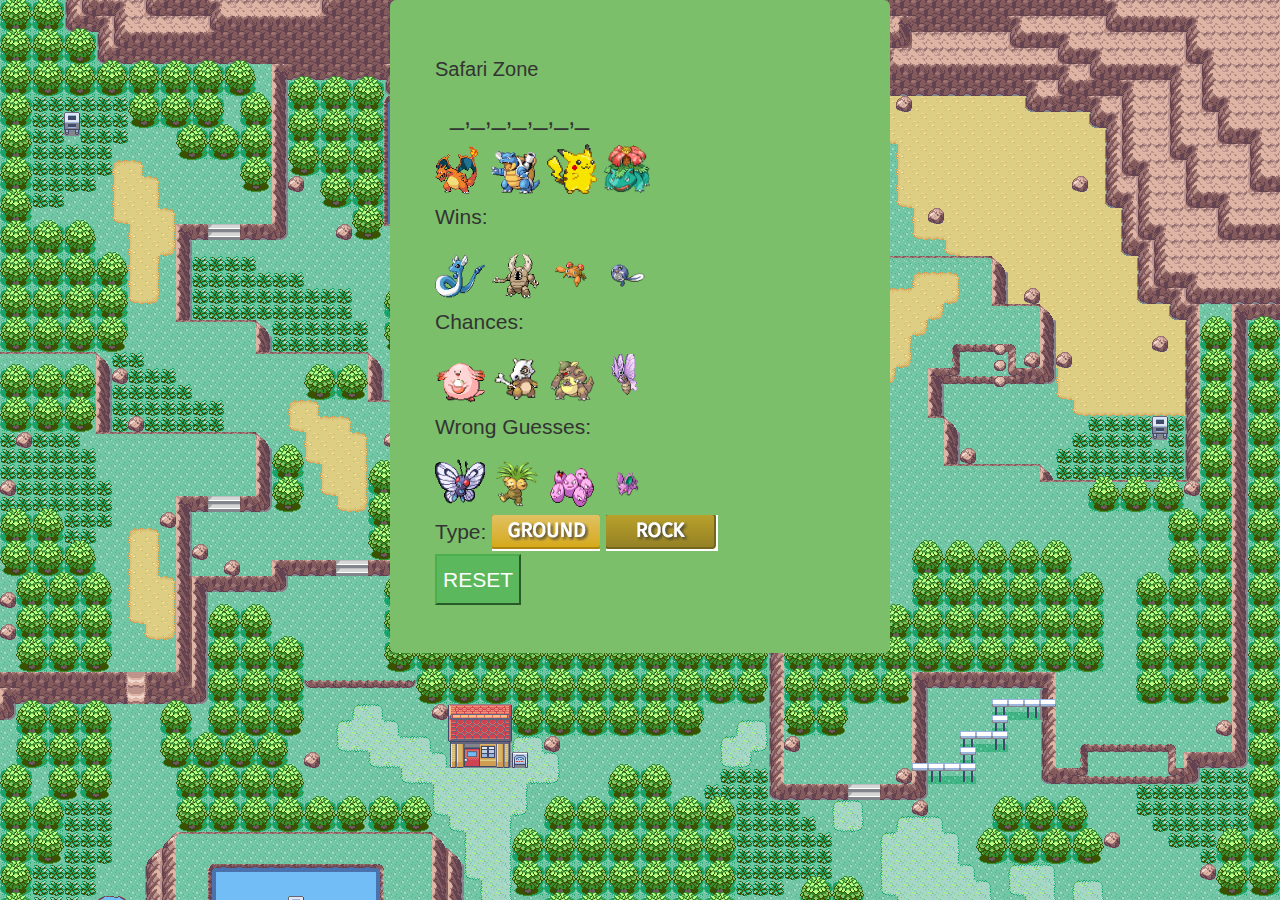
<file: index.html>
<!DOCTYPE html>
<html>
<head>
	<title></title>

<link rel="stylesheet" type="text/css" href="assets/css/reset.css">
<link rel="stylesheet" type="text/css" href="assets/css/bootstrap.css">
<link rel="stylesheet" type="text/css" href="assets/css/styles.css">
<link rel="icon" type="image/png" href="assets/images/pokeball.gif">



</head>

<body onload="randomWordGenerator()">

<audio autoplay loop="true">
  <source src="assets/sounds/cycling.mp3" type="audio/mpeg">
</audio>

<div class="container">
<div class="jumbotron">
<div class ="row">
<h4 class="header"> Safari Zone </h4>
</div>
<div id="blanks">
</div>

<div class="row">
<img src ="assets/images/charizard.gif" id="pokemon">
<img src ="assets/images/blastoise.gif" id="pokemon">
<img src ="assets/images/pikachu.gif" id="pokemon">
<img src ="assets/images/venusaur.gif" id="pokemon">
</div>
<div class = "row">
<div> Wins: <p id ="wins"></p></div>
	<img src ="assets/images/dragonair.gif" id="pokemon">
	<img src ="assets/images/pinsir.gif" id="pokemon">
	<img src ="assets/images/paras.gif" id="pokemon">
	<img src ="assets/images/poliwag.gif" id="pokemon">
</div>
<div class = "row">
<div> Chances: <p id ="chance"> </p> </div>
	<img src ="assets/images/chansey.gif" id="pokemon">
	<img src ="assets/images/cubone.gif" id="pokemon">
	<img src ="assets/images/kangaskhan.gif" id="pokemon">
	<img src ="assets/images/venomoth.gif" id="pokemon">
</div>
<div class="row">
	<div> Wrong Guesses:<p id ="guessed"></p></div>
	<img src ="assets/images/buterfree.gif" id="pokemon">
	<img src ="assets/images/eggsecutor.gif" id="pokemon">
	<img src ="assets/images/exeggcute.gif" id="pokemon">
	<img src ="assets/images/nidoran.gif" id="pokemon">

</div>
<div class="row">
<div > Type: 	<img src ="assets/images/pokeball.gif" id="clue1"> 
				<img src ="assets/images/pokeball.gif" id="clue2"></div>
</div>
<div class="row">

<button class="btn-success" onclick="reset()">RESET</button>
</div>

</div>
</div>


</body>

<script src="assets/js/script.js"></script>
</html>
</file>
<file: assets/css/styles.css>
body{
		background-image:url("../../assets/images/safarizone.png");
	}

	#pokemon{
		width:50px;
		height: 50px;
	}
	#blanks{
		font-size: 25px;
	}
	.jumbotron{
		width:500px;
		margin: 0 auto;
		background-color:#7BBF6A !IMPORTANT;
	}
	.header{
		font-size: 20px;
	}
</file>
